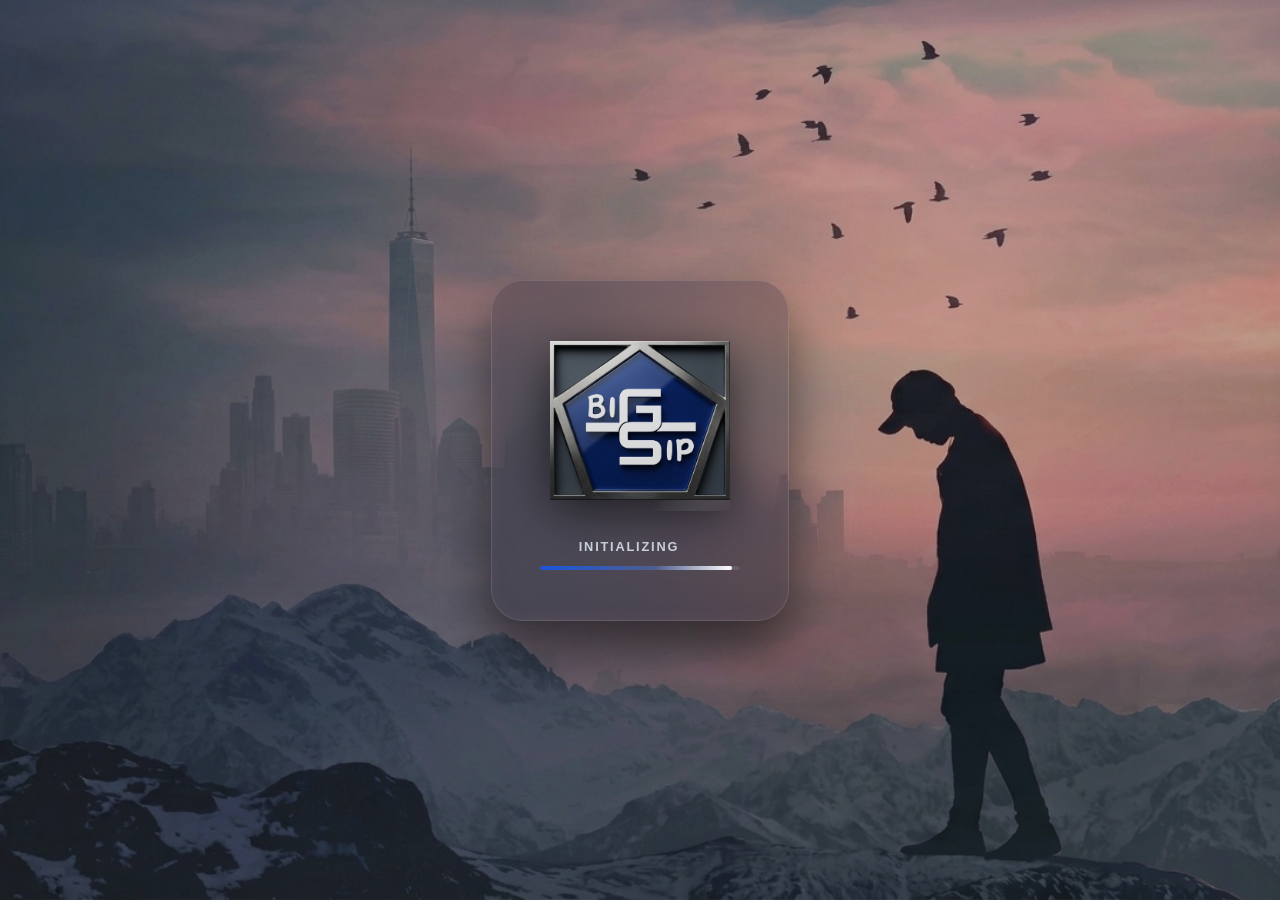
<file: static/loading.html>
<!DOCTYPE html>
<html lang="en">
<head>
    <meta charset="UTF-8">
    <meta name="viewport" content="width=device-width, initial-scale=1.0">
    <title>bigsip</title>
    <style>
        :root {
            --bs-navy:      #0d142b;
            --bs-blue-sky:  #4f5e8d;
            --bs-pink-sky:  #db8797;
            --bs-steel:     #9199a8;
            --bs-text:      #d2d8e4;
        }

        * {
            margin: 0;
            padding: 0;
            box-sizing: border-box;
        }

        html, body {
            height: 100%;
            width: 100%;
        }

        /* ── Fullscreen Background ── */
        body {
            background-image: url('intro.png');
            background-size: cover;
            background-position: center;
            background-repeat: no-repeat;
            
            font-family: -apple-system, BlinkMacSystemFont, 'Segoe UI', Roboto, sans-serif;
            display: flex;
            align-items: center;
            justify-content: center;
            overflow: hidden;
            position: relative;
        }

        /* Ambient background light shimmer */
        body::after {
            content: '';
            position: absolute;
            inset: 0;
            background: radial-gradient(circle at 75% 25%, var(--bs-pink-sky) 0%, transparent 40%),
                        radial-gradient(circle at 25% 75%, var(--bs-blue-sky) 0%, transparent 40%);
            mix-blend-mode: color-dodge;
            filter: blur(20px);
            opacity: 0.15;
            animation: skyShimmer 10s ease-in-out infinite alternate;
        }

        @keyframes skyShimmer {
            0% { opacity: 0.1; transform: scale(1); }
            100% { opacity: 0.25; transform: scale(1.05); }
        }

        /* ── Central Glass Container ── */
        .glass-ui-container {
            position: relative;
            z-index: 5;
            display: flex;
            flex-direction: column;
            align-items: center;
            justify-content: center;
            gap: 28px;
            padding: 50px 48px;
            
            background: rgba(13, 20, 43, 0.25);
            backdrop-filter: blur(20px);
            -webkit-backdrop-filter: blur(20px);
            border: 1px solid rgba(255, 255, 255, 0.12);
            border-radius: 32px;
            box-shadow: 
                0 25px 50px rgba(0, 0, 0, 0.5),
                inset 0 0 20px rgba(219, 135, 151, 0.08);
            
            animation: introReveal 1.2s cubic-bezier(0.16, 1, 0.3, 1) forwards;
        }

        @keyframes introReveal {
            0% { opacity: 0; transform: scale(0.9) translateY(20px); }
            100% { opacity: 1; transform: scale(1) translateY(0); }
        }

        /* ── Logo Container (Scaled Up, Transparent Background) ── */
        .logo-wrap {
            position: relative;
            width: 180px; /* Expands logo to full former box size */
            height: 180px;
            display: flex;
            align-items: center;
            justify-content: center;
        }

        /* Soft halo aura behind logo */
        .logo-wrap::before {
            content: '';
            position: absolute;
            width: 200px;
            height: 200px;
            border-radius: 50%;
            background: radial-gradient(circle, var(--bs-pink-sky) 0%, transparent 65%);
            mix-blend-mode: soft-light;
            opacity: 0.4;
            animation: haloPulse 3.5s ease-in-out infinite;
        }

        @keyframes haloPulse {
            0%, 100% { transform: scale(0.9); opacity: 0.3; }
            50% { transform: scale(1.1); opacity: 0.6; }
        }

        .logo-img-container {
            position: relative;
            width: 100%;
            height: 100%;
            display: flex;
            align-items: center;
            justify-content: center;
            /* Outer drop shadow gives the PNG 3D separation from glass */
            filter: drop-shadow(0 12px 24px rgba(0, 0, 0, 0.6));
            animation: logoBreathe 3.5s ease-in-out infinite;
        }

        @keyframes logoBreathe {
            0%, 100% { transform: scale(0.97); }
            50% { transform: scale(1.03); }
        }

        .logo-img-container img {
            width: 100%;
            height: 100%;
            object-fit: contain;
            display: block;
        }

        /* Metallic Sheen Sweep overlay on logo */
        .logo-img-container::after {
            content: '';
            position: absolute;
            inset: 0;
            background: linear-gradient(
                115deg,
                transparent 35%,
                rgba(255, 255, 255, 0.35) 50%,
                transparent 65%
            );
            background-size: 200% 200%;
            mix-blend-mode: overlay;
            mask-image: radial-gradient(circle, black 60%, transparent 100%);
            -webkit-mask-image: radial-gradient(circle, black 60%, transparent 100%);
            animation: metallicSweep 4s cubic-bezier(0.4, 0, 0.2, 1) infinite;
        }

        @keyframes metallicSweep {
            0% { background-position: -150% -150%; }
            30%, 100% { background-position: 150% 150%; }
        }

        /* ── Initializing & Progress Bar ── */
        .initializing-container {
            display: flex;
            flex-direction: column;
            align-items: center;
            gap: 12px;
            width: 200px;
        }

        .initializing-status {
            display: flex;
            align-items: baseline;
            gap: 2px;
            color: var(--bs-text);
            font-size: 0.8rem;
            font-weight: 600;
            letter-spacing: 0.14em;
            text-transform: uppercase;
        }

        .initializing-dot {
            animation: dotFade 1.6s infinite;
            opacity: 0;
            color: var(--bs-pink-sky);
        }

        .initializing-dot:nth-child(2) { animation-delay: 0.3s; }
        .initializing-dot:nth-child(3) { animation-delay: 0.6s; }

        @keyframes dotFade {
            0%, 100% { opacity: 0.2; transform: scale(0.9); }
            50% { opacity: 1; transform: scale(1.1); }
        }

        .progress-track {
            width: 100%;
            height: 4px;
            background: rgba(255, 255, 255, 0.08);
            border-radius: 10px;
            overflow: hidden;
            position: relative;
        }

        .progress-fill {
            height: 100%;
            width: 0%;
            background: linear-gradient(90deg, #1a56db 0%, var(--bs-blue-sky) 60%, #ffffff 100%);
            border-radius: 10px;
            box-shadow: 0 0 12px rgba(255, 255, 255, 0.4);
            
            animation: loadProgress 8.5s cubic-bezier(0.1, 0.8, 0.3, 1) forwards,
                       infiniteShimmer 2s linear infinite 8.5s;
        }

        @keyframes loadProgress {
            0% { width: 0%; }
            40% { width: 70%; }
            70% { width: 88%; }
            100% { width: 96%; }
        }

        @keyframes infiniteShimmer {
            0% { opacity: 0.7; }
            50% { opacity: 1; }
            100% { opacity: 0.7; }
        }
    </style>
</head>
<body>

    <div class="glass-ui-container">
        <div class="logo-wrap">
            <div class="logo-img-container">
                <img src="logo.png" alt="bigsip">
            </div>
        </div>
        
        <div class="initializing-container">
            <div class="initializing-status">
                <span>INITIALIZING</span><span class="initializing-dot">.</span><span class="initializing-dot">.</span><span class="initializing-dot">.</span>
            </div>
            <div class="progress-track">
                <div class="progress-fill"></div>
            </div>
        </div>
    </div>

</body>
</html>
</file>
